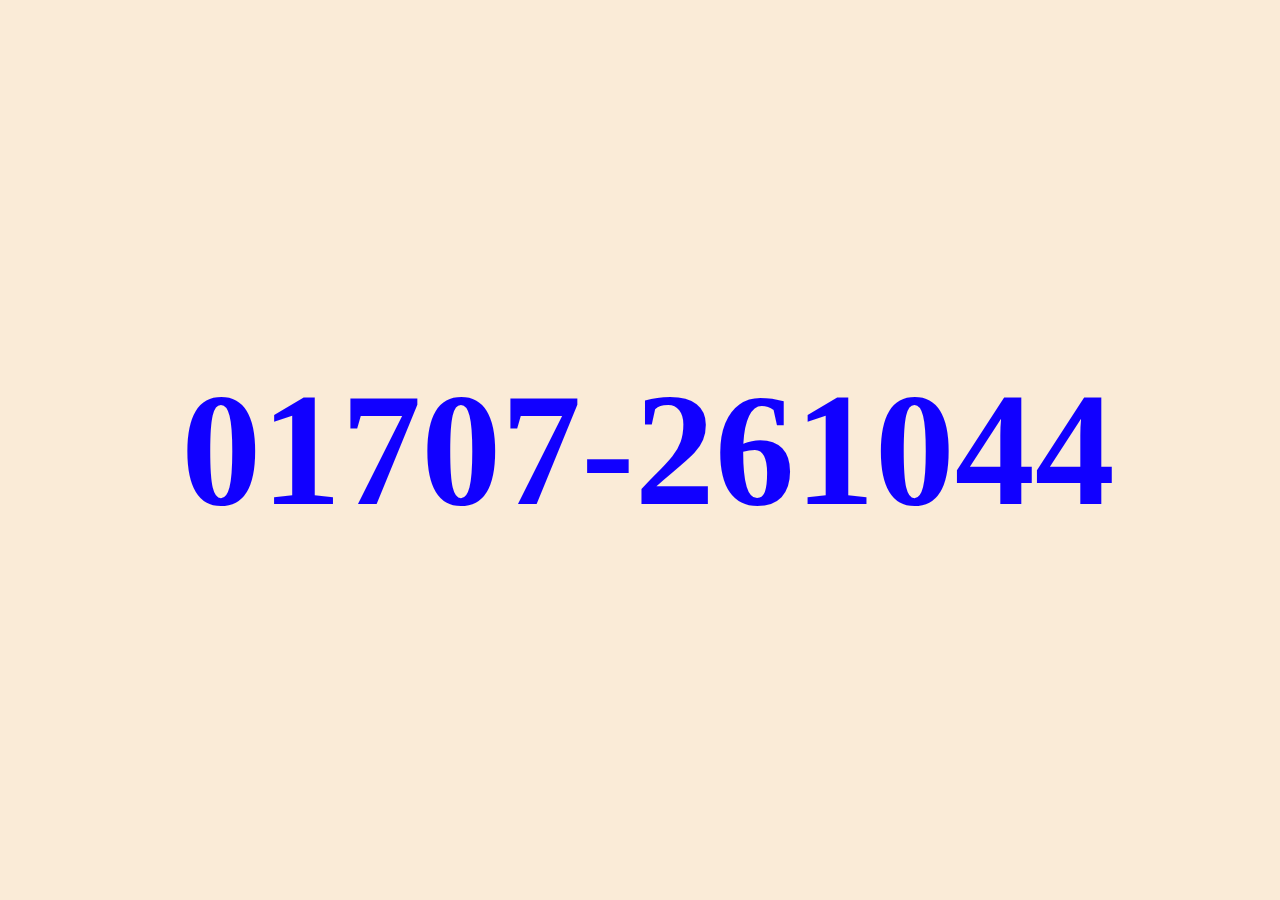
<file: resources/html/whatsapp.html>
<!DOCTYPE html>
<html lang="en">
<head>
    <meta charset="UTF-8">
    <meta name="viewport" content="width=device-width, initial-scale=1.0">
    <title>Whatsapp</title>
    <link rel="stylesheet" href="https://cdnjs.cloudflare.com/ajax/libs/font-awesome/6.5.2/css/all.min.css" integrity="sha512-SnH5WK+bZxgPHs44uWIX+LLJAJ9/2PkPKZ5QiAj6Ta86w+fsb2TkcmfRyVX3pBnMFcV7oQPJkl9QevSCWr3W6A==" crossorigin="anonymous" referrerpolicy="no-referrer" />
    <style>
        * {
            margin: 0;
        }
       .container{
        background-color: antiquewhite;
        height: 100vh;
        width: 100%;
        display: flex;
        justify-content: center;
        align-items: center;
       }
       .icon {
        color: green;
        float: left;
        font-size: 8rem;
        padding: 1.5rem 1rem 0 0;

       }
       h2 {
        display: inline;
        font-size: 10rem;
        color: rgb(17, 0, 255);
       }
    </style>
</head>
<body>
    <div class="container">
        <div class="box">
            <h1 class="icon">
                <i class="fa-brands fa-whatsapp"></i>
            </h1>
            <h2>
                01707-261044
            </h2>
        </div>
    </div>
</body>
</html>
</file>
